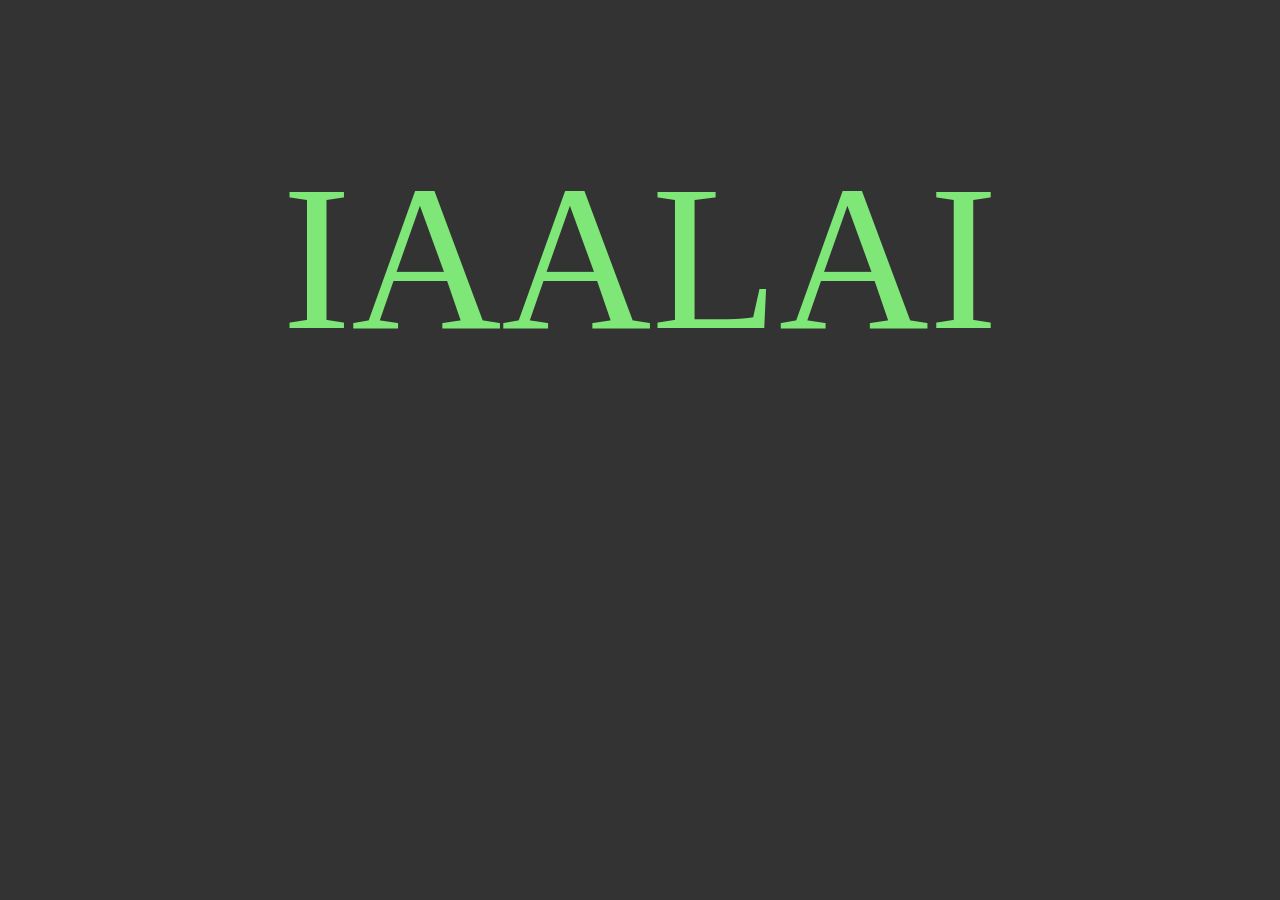
<file: index.html>
<!DOCTYPE html>
<html>
<head>
    <meta charset='utf-8'>
    <meta http-equiv='X-UA-Compatible' content='IE=edge'>
    <title>IAALAI</title>
    <link rel="shortcut icon" href="favicon.ico" type="image/x-icon">
    <style>
        body {
            background-color: #333;
        }
        h1 {
            color: #7ee777;
            font:208px "Consolas";
            text-align: center;
            user-select: none;
            transition: color 0.2s;
        }
        h1:hover {
            color: #7ee777;
        }
        a {
            text-decoration: none;
        }
    </style>
    <script defer src="https://analyze.iaalai.cn/script.js" data-website-id="26b23640-3239-492b-ba79-263c8d47c25c"></script>
</head>
<body>
    <a href="//blog.iaalai.cn">
        <h1>IAALAI</h1>
    </a>
</body>
</html>
</file>
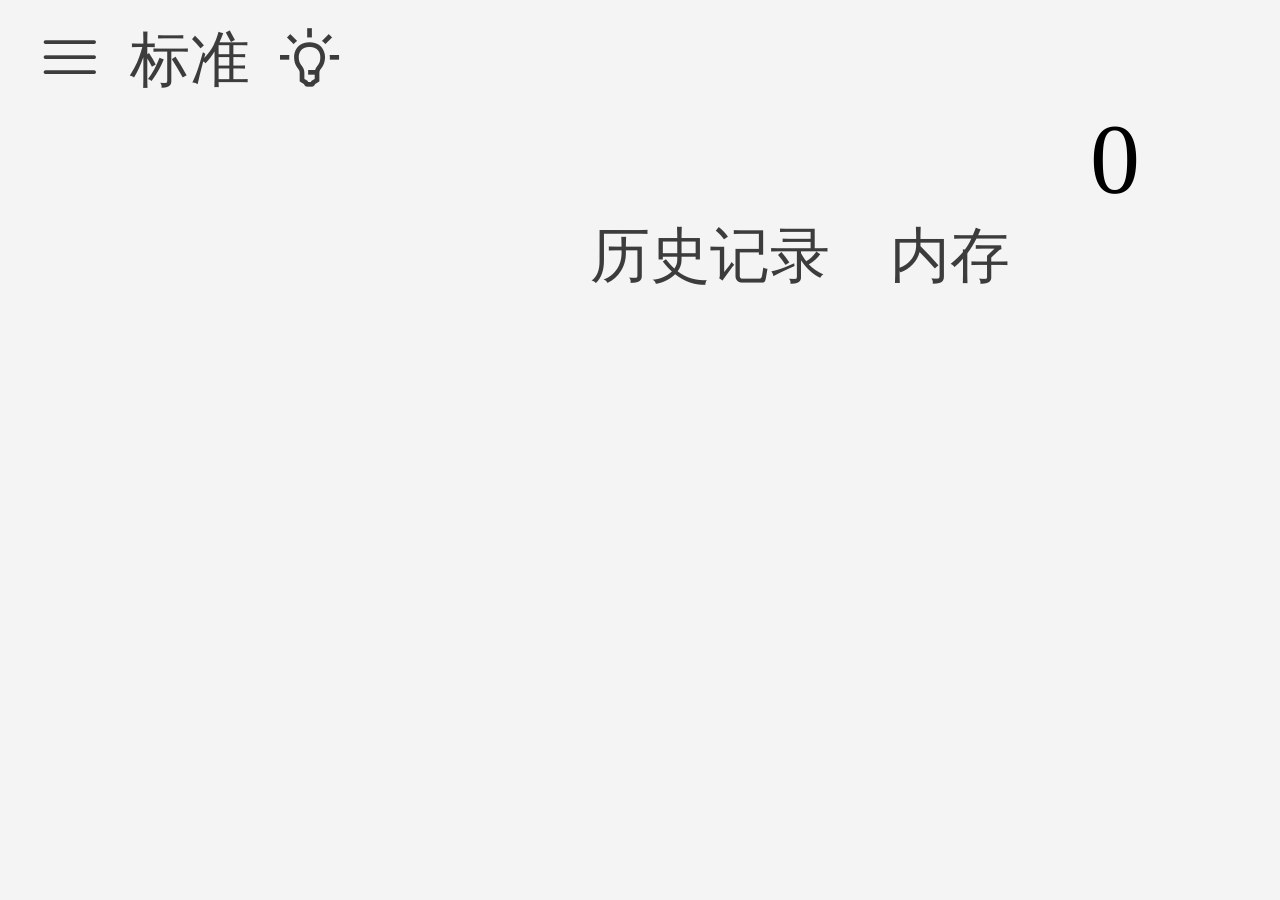
<file: Calculator/index.html>
<!DOCTYPE html>
<html lang="zh-cn">
<head>
    <meta charset="UTF-8">
    <meta name="description" content="iaalai,计算器小工具">
    <meta name="keywords" content="IAALAI，calculator,计算器，小工具">
    <meta http-equiv="X-UA-Compatible" content="IE=edge">
    <link rel="icon" href="./Cover.png">
    <title>计算器 Calculator</title>
    <link rel="stylesheet" href="../lib.css">
    <script>
        var type = Object;
        var cace = document.getElementById("cace");
        var main = document.getElementById("main");
        function equ(){

        }
        function add(){

        }
        function sub(){

        }
        
    </script>
    <style>/* 自定义字体 */
        @font-face {font-family: "iconfont";src: url('./iconfont.ttf')}
        .ic{
            font-family: "iconfont" !important;
            font-size: 1em;
            font-style: normal;
            -webkit-font-smoothing: antialiased;
            -moz-osx-font-smoothing: grayscale;
        }
        #more:before{content: "\e6fe";}
        #idea:before{content: "\e8ee";}
        #About:before{content: "\e609";} 
        body{padding: 20px 0 0 10px;font-family: "Microsotf Yahei UI";}
        div.fle{height: 100%;width: 1130px;}
        div.fri{height: 100%;width: 720px;}
        .top>div{display: inline-block;padding-left: 30px;font: 400 60px "";}
        #cace{height: auto;font: 500 40px "";color: #777;text-align: right;}
        #main{height: auto;font: 500 100px "";color: black;text-align: right;}
  </style>
<body class="flow">
<div class="fle">
    <h1>计算器 Calculator iaalai</h1>
    <div class="top">
        <div id="more" class="ic"></div><!-- 选择计算器类型 -->
        <div id="type">标准</div><!-- 当前的计算器类型 -->
        <div id="idea" class="ic"></div>
    </div>
    <div id="cace" onchange=""> </div>
    <div id="main" onchange="">0</div>
    <div class="scan"></div>
</div>
<div class="fri">
    <div class="top">
        <div class="HS">历史记录</div>
        <div> </div>
        <div class="MM">内存</div>
    </div>
    <script src=""></script>
</div>
</body>
<!-- Version Dome_test_0.1.0 --> 
</html>
</file>
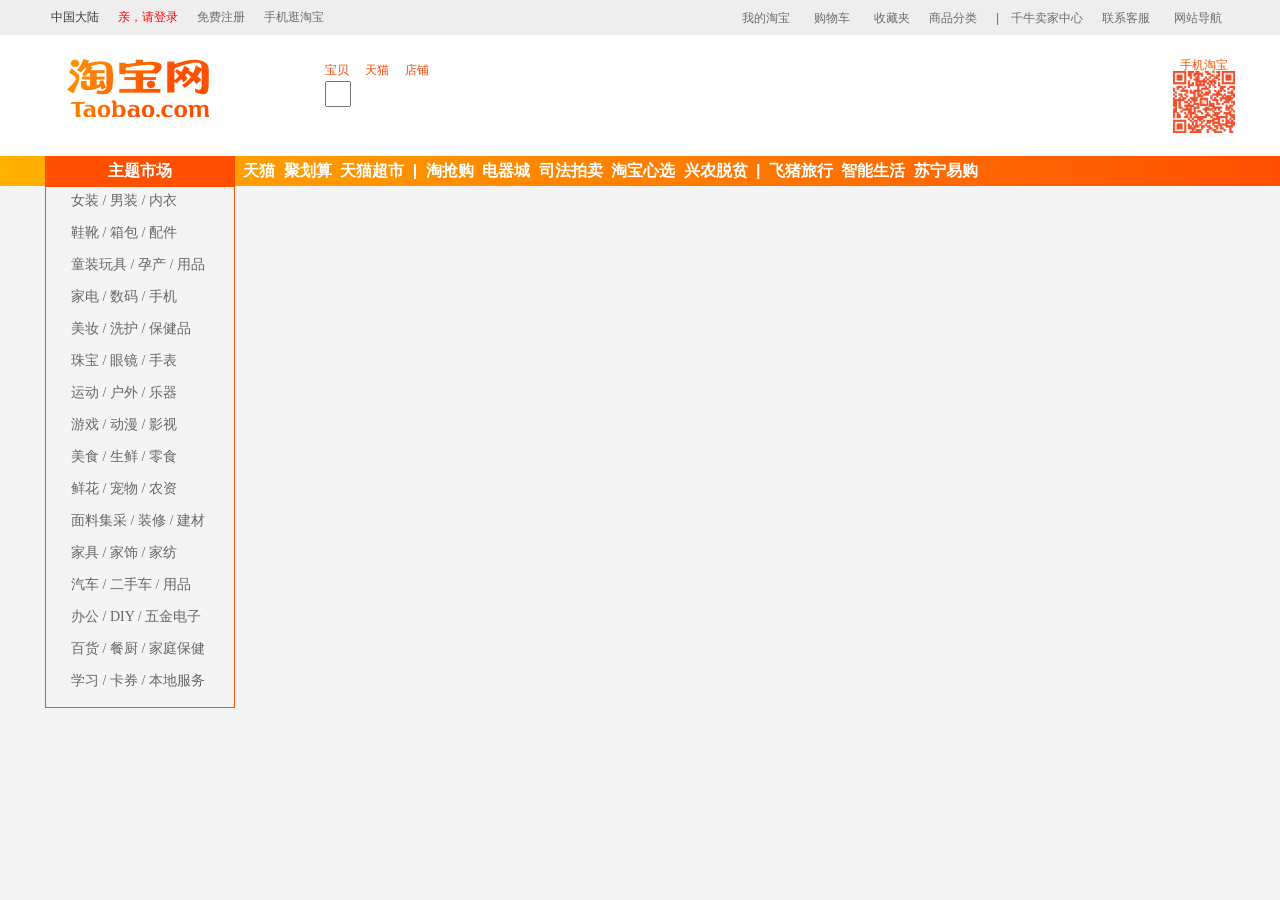
<file: Taobao/index.html>
<!DOCTYPE html>
<html>
    <head>
        <meta charset="UTF-8">
        <link rel="icon" href="./IMG/title.ico">
        <title>淘宝网-淘！我喜欢</title>
        <link rel="stylesheet" href="../lib.css">
        <link rel="stylesheet" href="./index.css">
        <style>
            .left{left: 0;}
            .right{right: 0;}
            .top{left: 0;}
            .down{bottom: 0;}
        </style>
        <script src="../lib.js" async></script>
    </head>
<body>
<div class="site_nav"><div class="LB flow">
        <ul class="fle">
            <li><a class="area">中国大陆</a><i class="icon ic_down"></i></li>
            <li><a href="#" class="red">亲，请登录</a></li>
            <li><a href="#">免费注册</a></li>
            <li><a href="#">手机逛淘宝</a></li>
        </ul><!-- 顶部导航栏左边 -->
        <ul class="fri">
            <li><a href="">我的淘宝</a><i class="icon ic_down"></i></li>
            <li>
                <a href="#"><i class="icon ic_cart red"></i>购物车<!-- <strong class="red">0</strong> --></a>
                <!-- 上面的strng原本是表示购物车内物品的数量，但是现在好像是废除了 -->
                <i class="icon ic_down"></i></li>
            <li><a href="#"><i class="icon ic_star"></i>收藏夹</a><i class="icon ic_down"></i></li>
            <li><a href="#">商品分类</a></li>
            <li>|</li>
            <li><a href="#">千牛卖家中心</a><i class="icon ic_down"></i></li>
            <li><a href="#">联系客服</a><i class="icon ic_down"></i></li>
            <li><a href="#"><i class="icon ic_more red"></i>网站导航</a><i class="icon ic_down"></i></li>
        </ul><!-- 顶部导航栏右边 -->
</div></div><!-- 顶部导航栏 -->
<!-- <div id="Site_Ad"><div class="flow LB">
    <a><img src="https://img.alicdn.com/tfs/TB1KEw.sX67gK0jSZPfXXahhFXa-1190-70.jpg" alt=""></a>
</div></div>  现在好像是没有这个广告。。。 -->
<div class="search"><div class="LB">
    <h1 class="fle"><a href="./index.html" class="LOG">淘宝网</a></h1><!-- 搜索栏左边的LOG-->
    <a class="QR fri" href="./index.html">
        <i class="icon ic_close"></i>
        <p>手机淘宝</p>
        <img src="./IMG/QR.png" alt="手机逛淘宝">
    </a><!--搜索栏右边的二维码-->
    <div class="sea LB">
        <ul class="tab">
            <li>宝贝</li>
            <li>天猫</li>
            <li>店铺</li>
        </ul><!-- 搜索的类型 -->
        <div class="ser flow">
            <div class="txt fle">
                <input type="text">
            </div><!-- 左边的输入区 -->
            <div class="sub fri">搜索</div><!-- 右边的提交区 -->
        </div><!-- 是搜索栏本人了 -->
        <ul>
            <li><a href="">新款连衣裙</a></li>
            <li><a href="">四件套</a></li>
            <li><a href="">潮流T恤</a></li>
            <li><a href="">时尚女鞋</a></li>
            <li><a href="">短裤</a></li>
            <li><a href="">半身裙</a></li>
            <li><a href="">男生外套</a></li>
            <li><a href="">墙纸</a></li>
            <li><a href="">行车记录仪</a></li>
            <li><a href="">新款男鞋</a></li>
            <li><a href="">耳机</a></li>
            <li><a href="">时尚女包</a></li>
            <li><a href="">沙发</a></li>
        </ul><!-- 搜索栏下面的推荐物品 -->
    </div><!-- 搜索栏 -->
</div></div>
<div class="nav"><div class="LB">
    <div class="nav_n">主题市场</div>
    <ul class="nav_a">
        <li><a href="">天猫</a></li>
        <li><a href="">聚划算</a></li>
        <li><a href="">天猫超市</a></li>
    </ul>
    <ul class="nav_b">
        <li>|</li>
        <li><a href="">淘抢购</a></li>
        <li><a href="">电器城</a></li>
        <li><a href="">司法拍卖</a></li>
        <li><a href="">淘宝心选</a></li>
        <li><a href="">兴农脱贫</a></li>
        <li>|</li>
    </ul>
    <ul class="nav_c">
        <li><a href="">飞猪旅行</a></li>
        <li><a href="">智能生活</a></li>
        <li><a href="">苏宁易购</a></li>
    </ul>
</div></div><!-- 站内导航栏 -->
<div class="core LB">
    <ul class="core_nav">
        <li class="item1">
            <a href="">女装</a>
            /
            <a href="">男装</a>
            /
            <a href="">内衣</a>
        </li>
        <li class="item2">
            <a href="">鞋靴</a>
            /
            <a href="">箱包</a>
            /
            <a href="">配件</a>
        </li>
        <li class="item3">
            <a href="">童装玩具</a>
            /
            <a href="">孕产</a>
            /
            <a href="">用品</a>
        </li>
        <li class="item4">
            <a href="">家电</a>
            /
            <a href="">数码</a>
            /
            <a href="">手机</a>
        </li>
        <li class="item5">
            <a href="">美妆</a>
            /
            <a href="">洗护</a>
            /
            <a href="">保健品</a>
        </li>
        <li class="item6">
            <a href="">珠宝</a>
            /           
            <a href="">眼镜</a>
            /
            <a href="">手表</a>
        </li>
        <li class="item7">
            <a href="">运动</a>
            /
            <a href="">户外</a>
            /
            <a href="">乐器</a>
        </li>
        <li class="item8">
            <a href="">游戏</a>
            /
            <a href="">动漫</a>
            /
            <a href="">影视</a>
        </li>
        <li class="item9">
            <a href="">美食</a>
            /
            <a href="">生鲜</a>
            /
            <a href="">零食</a>
        </li>
        <li class="item10">
            <a href="">鲜花 </a>
            /
            <a href="">宠物</a>
            /
            <a href="">农资</a>
        </li>
        <li class="item11">
            <a href="">面料集采</a>
            /
            <a href="">装修</a>
            /
            <a href="">建材</a>
        </li>
        <li class="item12">
            <a href="">家具</a>
            /
            <a href="">家饰</a>
            /
            <a href="">家纺</a>
        </li>
        <li class="item13">
            <a href="">汽车</a>
            /
            <a href="">二手车</a>
            /
            <a href="">用品</a>
        </li>
        <li class="item14">
            <a href="">办公</a>
            /
            <a href="">DIY</a>
            /
            <a href="">五金电子</a>
        </li>
        <li class="item15">
            <a href="">百货</a>
            /
            <a href="">餐厨</a>
            /
            <a href="">家庭保健</a>
        </li>
        <li class="item16">
            <a href="">学习</a>
            /
            <a href="">卡券</a>
            /
            <a href="">本地服务</a>
        </li>
    </ul>
    <div class="user">

    </div>
    <div class="cent">
        <div class="">

        </div>
        <div class="">

        </div>
        <div class=""></div>
        <div class=""></div>
    </div>
</div><!-- 网站内容-->
<div class="len">
    <ul>
        <li class="len1">热卖女装</li>
        <li class="len2">宅家酷动</li>
        <li class="len3">珠宝饰品</li>
        <li class="len4">宝藏女鞋</li>
        <li class="len5">潮流男装</li>
    </ul>
<div class="">
    <div>有好货</div>
    <div>爱逛街</div>
</div>
<div class="">
横幅广告
</div>
<div class="over"></div>
</body><script src="./index.js"></script></html>
</file>
<file: lib.css>
@charset "UTF-8";

/* 盒模型
    1、标准盒模型
      总高度 = border(上下) + height + padding(上下)
      总宽度 = border(左右) + width + padding(左右)
    2、IE盒模型（怪异盒模型）
      总高度 = height
      总宽度 = wight
*/

/* 预定义内容*/ /* 还有需要添加的部分 */
html{
	height: inherit;
	width: inherit;
}

button {
	outline: none;
}

iframe{
    display: block;
}

audio,canvas,video,ul,li {
	display: inline-block;
}

p{
	text-align: center;
}

div>div.LB{
	height: inherit;
}

* {
    margin: 0;
	padding: 0;
    width: auto;
    text-decoration: none;
	list-style-type: none;
    line-height: inherit;   
}

body {
	font: 0px/1 tahoma,arial,'Hiragino Sans GB','\5b8b\4f53',sans-serif;
	color: #3c3c3c;
	background: #f4f4f4;
}

/* 自定义字体 */
.icon {
	height: 1em;
	width: 1em;
	vertical-align: auto;
	fill: currentColor;
	overflow: hidden;
}
/* 伪类 */
*:link,*:active,*:hover,*:visited {
	color: unset;
}

.LB {
	margin: 0% auto;
	display: block;
}

/* 浮动有关 */
.fle {
	float: left;
}

.fri {
	float: right;
}

.flow::after {
	content: "";
	display: block;
	clear: both;
}
/* 颜色 */ 
.red {
	color: red;
}
.white{
    color: white;
}

/* 元素类型 */
.inline{
	display: inline;
}

.block{
	display: block;
}

.dis_ib{
	display: inline-block;
}
</file>
<file: Taobao/index.css>
/*  @   标识符声明
                @media      媒体查询
                @charset    定义字符集
                @import     引入外部CSS文件
            */@import url(https://at.alicdn.com/t/font_1620198_y8oxqzwe08m.css);

            /* 预定义内容的修改 */.LB{width: 1190px;}

            /* 顶部导航栏 */
            .site_nav{height: 35px;width: 100%;background-color: #eee;}
            .site_nav>div{color: #6c6c6c;line-height: 35px;}
            .site_nav>div>ul>li{padding: 0% 6px;font-size: 12px;}
            .site_nav>div>ul>li>a{margin-right: 7px;}
            .site_nav>div>ul>li>a:hover{color: #ff4000;}
            .site_nav>div i.ic_down{font-size: 10px;}
            .site_nav>div a>i.icon{font-size: 14px;margin-right: 5px;}
            .site_nav>div a.area{color: #3c3c3c;}

            /* 广告横幅 */
            #Site_Ad{height: 70px;background-color: #ff1a2d;}
            /* 搜索栏 */
            .search{height: 97px;width: 100%;padding-top: 24px;background: white;}
            .search>.LB{height:88px;padding-bottom: 9px;}
            .search h1{height: auto;width: auto;position: relative;display: block;width: 190px;text-align: center;}
            .search h1>a.LOG{height: auto;width: 142px;padding-top: 58px;margin: 0% 22px;display: block;background: url(./IMG/log.png) 0 0 no-repeat;}
            .search .QR>p{height: auto;width: auto;color: #ff5000;font-size: 12px;padding: 0% 6px;}
            .search .QR>img{height: 62px;width: 62px;}
            .search .sea{height: inherit;width: 630px;}
            .search .sea .tab{height: 22px;width: auto;}
            .search .sea .tab li{height: 22px;width: 36px;margin-right: 4px;font-size: 12px;line-height: 22px;color: #F40;}
            .search .sea .ser{border: 1px #ff4000;}
            .search .sea .ser .txt input{height: 22px;width: 22px;}

            /* 站内导航栏 */
            .nav{height: 30px;width: 100%;background: linear-gradient(to right, #ffb000, #ff5000);line-height: 30px;}
            .nav>div.LB{height: inherit;font-size: 16px;font-weight: 700;color: white;}
            .nav_n{width: 190px;display: inline-block;background-color: #ff5000;text-align: center;}
            .nav li{margin-left: 4px;}
            
            /* 主体内容 */ /* 首屏中间部分 */
            .core{height: 522px;}
            .core_nav{height: 512px;width: 188px;border: 1px solid #ff5000;padding: 5px 0 3px 0;color: #666;font: 500 14px "tahoma";}
            .core_nav li{height: 32px;width: 145px;padding-left: 25px;}

            /* 结尾内容 */
</file>
